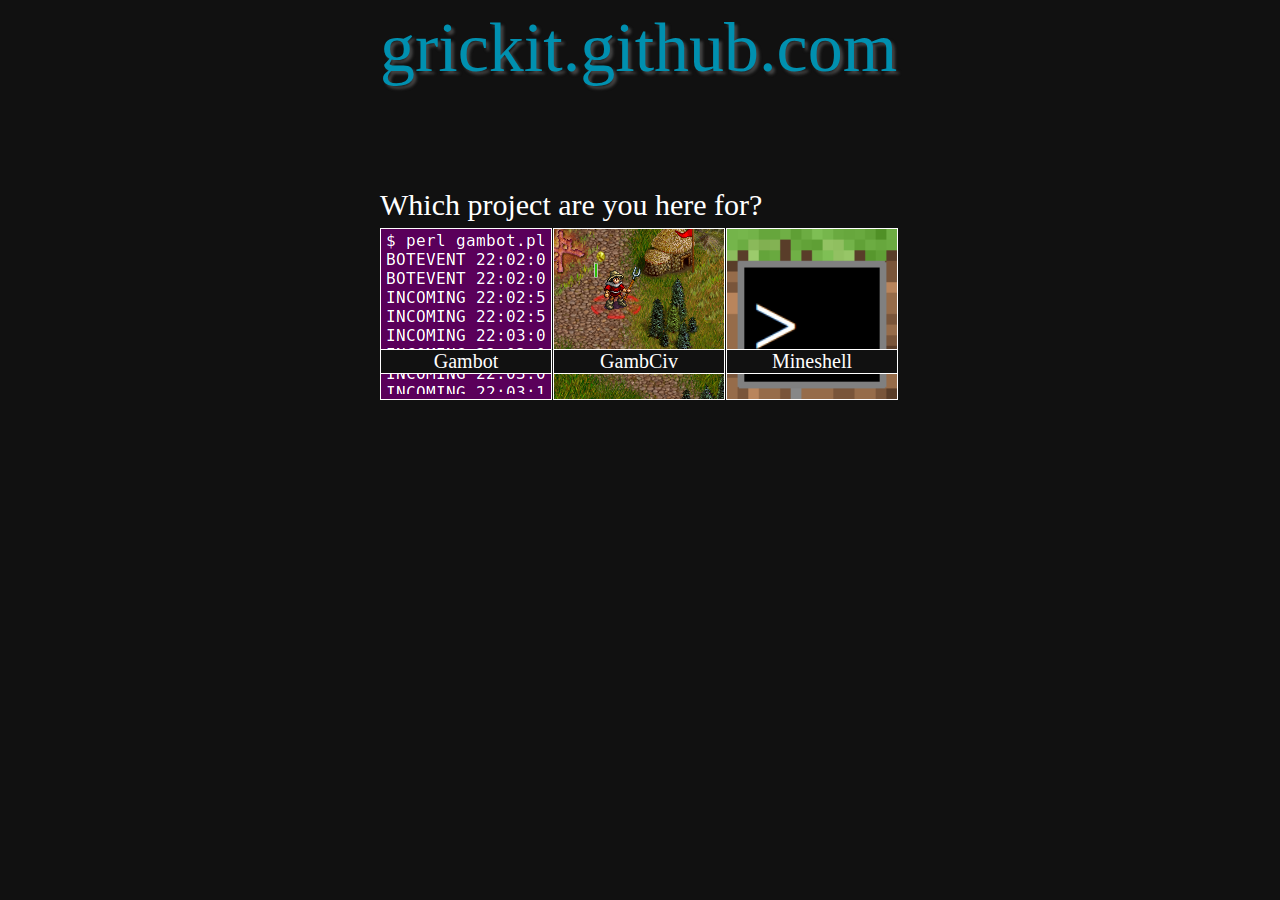
<file: index.htm>
<html>
  <head>
    <title>Landing</title>
    <style type="text/css">
      body {
	background-color: #111111;
	font-family: Georgia;
      }

      a {
	text-decoration: none;
      }

      #title {
	width: 520px;
	height: 80px;
	margin-left: auto;
	margin-right: auto;
	color: #0090B0;
	font-size: 70px;
	text-shadow: 3px 3px 3px #444444;
      }

      #subtitle {
	width: 520px;
	height: 40px;
	margin-top: 100px;
	margin-left: auto;
	text-align: left;
	margin-right: auto;
	color: #FFFFFF;
	font-size: 30px;
      }

      #project_holder {
	width: 520px;
	height: 520px;
	margin-left: auto;
	margin-right: auto;
	font-size: 20px;
      }

      .project {
	width: 170px;
	height: 170px;
	float: left;
	margin-right: 1px;
	display: block;
	background-color: #FFFFFF;
	border: 1px solid #FFFFFF;
      }

      a.project p {
	margin-top: 120px;
	text-align: center;
	background-color: #111111;
	border-top: 1px solid #FFFFFF;
	border-bottom: 1px solid #FFFFFF;
      }

      a.project:link p, a.project:visited p {
	color: #FFFFFF;
      }

      a.project:hover p {
	color: #0090B0;
      }

      #Gambot {
	background-image: url('images/landing/gambot.png');
      }

      #GambCiv {
	background-image: url('images/landing/gambciv.png');
      }

      #Mineshell {
	background-image: url('images/landing/mineshell.png');
      }
    </style>
  </head>
  <body>

    <div id="title">grickit.github.com</div>
    <div id="subtitle">Which project are you here for?</div>

    <div id="project_holder">
      <a class="project" id="Gambot" href="gambot.html"><p>Gambot</p></a>
      <a class="project" id="GambCiv" href="gambciv.html"><p>GambCiv</p></a>
      <a class="project" id="Mineshell" href="mineshell.html"><p>Mineshell</p></a>
    </div>

  </body>
</html>
</file>
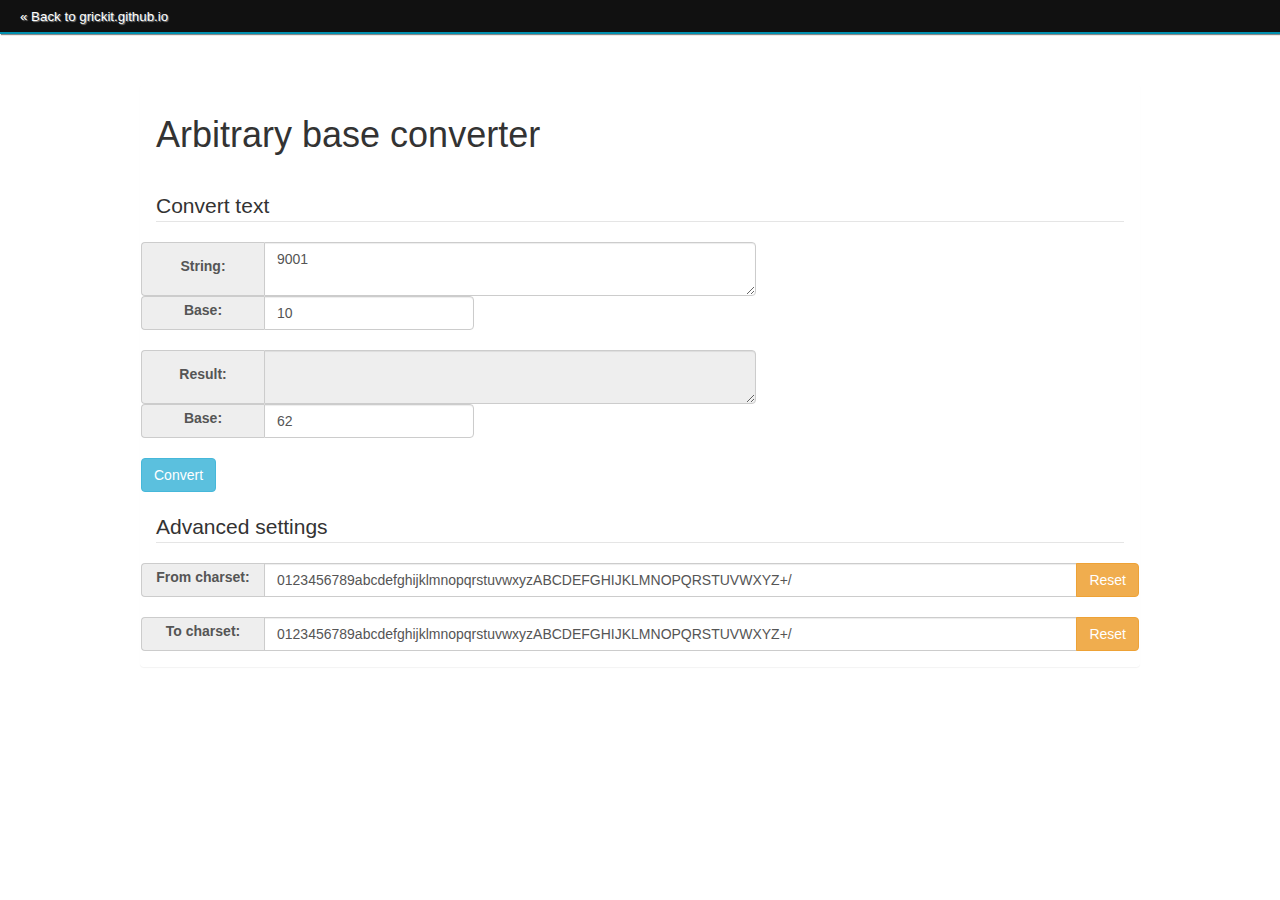
<file: tools/baseconversion.html>
<!DOCTYPE html>
<html>
  <head>
    <title>Grickit's arbitrary base converter</title>
    <meta http-equiv="Content-Type" content="text/html; charset=UTF-8">
    <link rel="stylesheet" href="http://netdna.bootstrapcdn.com/bootstrap/3.0.0-wip/css/bootstrap.min.css">
    <link rel="stylesheet" href="../globalheader.css">
    <script src="http://code.jquery.com/jquery-1.10.1.min.js"></script>
    <script src="http://netdna.bootstrapcdn.com/bootstrap/3.0.0-wip/js/bootstrap.min.js"></script>
    <script src="../scripts/analytics.js"></script>
    <script type="text/javascript">
      $(document).ready(function() {
        var baseCharset = '0123456789abcdefghijklmnopqrstuvwxyzABCDEFGHIJKLMNOPQRSTUVWXYZ+/';

        function convert() {
          var fromString = $('#fromText').val();
          var toString = '';
          var fromCharset = $('#fromCharset').val();
          var toCharset = $('#toCharset').val();
          var fromBase = $('#fromBase').val();
          var toBase = $('#toBase').val();

          fromCharset = fromCharset.substring(0,fromBase);
          toCharset = toCharset.substring(0,toBase);

          $('.has-warning').removeClass('has-warning');
          $('.has-error').removeClass('has-error');

          if(fromBase > fromCharset.length) {
            $('#fromBase-group').addClass('has-warning');
            $('#toText-group').addClass('has-error');
            return 'Not enough characters in the starting character set.';
          }
          if(toBase > toCharset.length) {
            $('#toBase-group').addClass('has-warning');
            $('#toText-group').addClass('has-error');
            return 'Not enough characters in the result character set.';
          }
          if(fromBase <= 1) {
            $('#fromBase-group').addClass('has-warning');
            $('#toText-group').addClass('has-error');
            return 'Starting base too small.';
          }
          if(toBase <= 1) {
            $('#toBase-group').addClass('has-warning');
            $('#toText-group').addClass('has-error');
            return 'Result base too small.';
          }
          for(var index = 0; index < fromString.length; index++) {
            if(fromCharset.indexOf(fromString[index]) === -1) {
              $('#fromText-group').addClass('has-warning');
              $('#toText-group').addClass('has-error');
              return 'Character "'+fromString[index]+'" not in base character set.';
            }
          }

          // Convert to base10 first
          var temp = fromString;
          var number = 0;
          var multiplier = 1;
          while(temp.length > 0) {
            number += multiplier*fromCharset.indexOf(temp.charAt(temp.length -1)); // Add the base10 value of the last character
            temp = temp.substring(0,temp.length -1); // Chop off the last character
            multiplier *= fromBase; // Compound the multiplier
          }

          // Convert to result base next
          var temp = number;
          var result = '';
          while (temp >= toBase) {
            toString = toCharset.charAt(temp%toBase)+toString;
            temp /= toBase; // Divide by the base
          }
          toString = toCharset.charAt(temp)+toString;

          // Show the result
          return toString;
        }


        $('#resetFromCharset').on('click',function() { $('#fromCharset').val(baseCharset); });

        $('#resetToCharset').on('click',function() { $('#toCharset').val(baseCharset); });

        $('#convert').on('click',function() { $('#toText').val(convert()); });
      });

    </script>
    <style type="text/css">
      .input-group-addon label {
        min-width: 7em;
      }

      textarea {
        min-width: 492px;
        width: 492px;
        max-width: 492px;
      }
    </style>
  </head>
  <body>
    <div id="globalheader"><a href="http://grickit.github.io">&laquo; Back to grickit.github.io</a></div>

    <div class="panel" style="width: 1000px; margin-top: 50px; margin-left: auto; margin-right: auto;">
      <div class="panel-heading"><h1>Arbitrary base converter</h1></div>
      <div class="panel-body">

        <fieldset>
          <legend>Convert text</legend>

          <div class="row">
            <div id="fromText-group" class="input-group col-md-8">
              <span class="input-group-addon"><label for="fromText">String:</label></span>
              <textarea id="fromText" class="form-control">9001</textarea>
            </div>

            <div id="fromBase-group" class="input-group col-md-4">
              <span class="input-group-addon"><label for="fromBase">Base:</label></span>
              <input type="number" id="fromBase" class="form-control" value="10">
            </div>
          </div>

          <br>

          <div class="row">
            <div id="toText-group" class="input-group col-md-8">
              <span class="input-group-addon"><label for="toText">Result:</label></span>
              <textarea id="toText" class="form-control" disabled="disabled"></textarea>
            </div>

            <div id="toBase-group" class="input-group col-md-4">
              <span class="input-group-addon "><label for="toBase">Base:</label></span>
              <input type="number" id="toBase" class="form-control" value="62">
            </div>
          </div>

          <br>

          <div class="row">
            <div class="input-group col-md-2">
              <button id="convert" class="btn btn-info">Convert</button>
            </div>
          </div>
        </fieldset>

        <br>

        <fieldset>
          <legend>Advanced settings</legend>

          <div class="row">
            <div id="fromCharset-group" class="input-group col-md-12">
              <span class="input-group-addon"><label for="fromCharset">From charset:</label></span>
              <input type="text" id="fromCharset" class="form-control" value="0123456789abcdefghijklmnopqrstuvwxyzABCDEFGHIJKLMNOPQRSTUVWXYZ+/">
              <span class="input-group-btn"><button id="resetFromCharset" class="btn btn-warning">Reset</button></span>
            </div>
          </div>

          <br>

          <div class="row">
            <div id="toCharset-group" class="input-group col-md-12">
              <span class="input-group-addon"><label for="toCharset">To charset:</label></span>
              <input type="text" id="toCharset" class="form-control" value="0123456789abcdefghijklmnopqrstuvwxyzABCDEFGHIJKLMNOPQRSTUVWXYZ+/">
              <span class="input-group-btn"><button id="resetToCharset" class="btn btn-warning" onlick="resetCharset(toCharset)">Reset</button></span>
            </div>
          </div>

        </fieldset>
      </div>
    </div>
  </body>
</html>
</file>
<file: globalheader.css>
#globalheader {
  /* Placement */
  margin-top: 0px;
  margin-bottom: 10px;
  /* Box */
  width: 100%;
  padding: 0.5em;
  background-color: #111111;
  border-bottom: 2px solid #0090B0;
  /* Text */
  text-align: left;
  font-family: Arial;
  font-size: 10pt;
  color: #0090B0;
  /* Advanced */
  text-shadow: 3px 3px 3px #888888;
  box-shadow: 1px 1px 1px #888888;
}

#globalheader a, #globalheader a:link, #globalheader a:visited {
  /* Placement */
  margin-left: 1em;
  /* Text */
  text-decoration: none;
  color: #FFFFFF;
  /* Advanced */
  text-shadow: 1px 1px 1px #888888;
}

#globalheader a:hover {
  /* Text */
  text-decoration: none;
  color: #0090B0;
  /* Advanced */
  text-shadow: 1px 1px 1px #888888;
}
</file>
